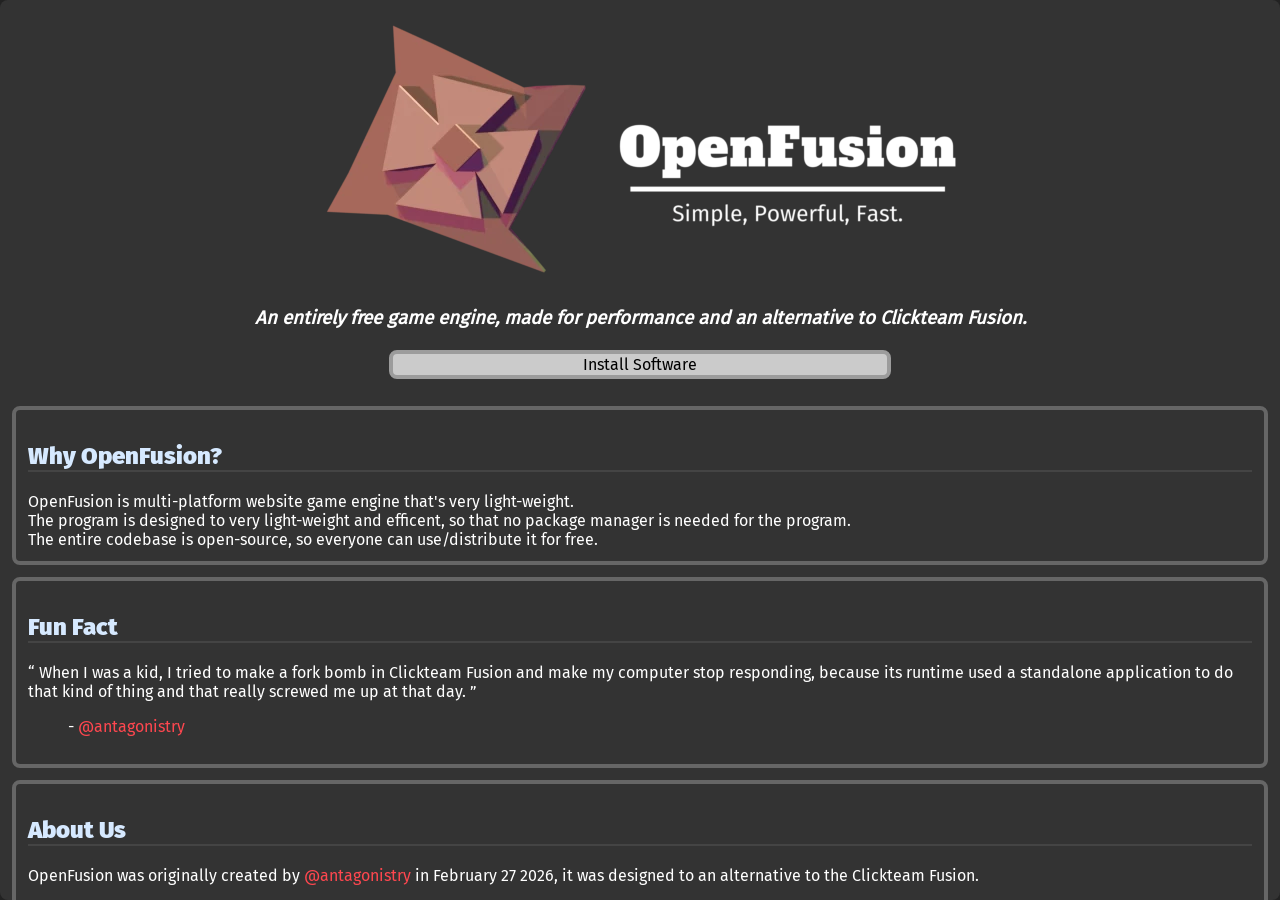
<file: index.html>
<!DOCTYPE html>
<html lang="en">
  <head>
    <title>OpenFusion</title>
    <meta charset="utf-8">
    <meta name="viewport" content="width=device-width, initial-scale=1.0, maximum-scale=1.0">
    <link rel="stylesheet" href="styles/main.css">
  </head>
  <body>
    <div id="resize_menu" hidden>
      <p>The current resolution of the screen is too small, please increase the resolution.</p>
    </div>
    <div id="bytecode_error" hidden>
      <div class="popup">
        <h2>Application Error</h2>
        <span>It seems that your application isn't compatible with this version.</span>
        <br>
        <span>You can try to edit the version inside the file, but if this still doesn't work,</span>
        <br>
        <span>then the file might be modified.</span>
        <br>
        <br>
        <br>
        <br>
        <button type="button" id="ok_bytecode_error">OK</button>
      </div>
    </div>
    <div id="app_creation" hidden>
      <form class="popup" id="app_creation_form">
        <h2>Application Creation</h2>
        <label for="app_name">Application name:</label>
        <input name="app_name" type="text" value="OpenFusion Application" pattern="[a-zA-Z_ ]{1,32}" required>
        <br>
        <label for="app_width">Application width:</label>
        <input name="app_width" type="number" min="512" max="1024" value="512" required>
        <br>
        <label for="app_height">Application height:</label>
        <input name="app_height" type="number" min="512" max="768" value="512" required>
        <br>
        <label for="app_background">Application background:</label>
        <input name="app_background" type="color" required>
        <br>
        <br>
        <br>
        <br>
        <button type="submit">Create</button>
        <br>
        <button type="button" id="cancel_app_creation">Cancel</button>
      </form>
    </div>
    <div id="metadata_modification" hidden>
      <form class="popup" id="metadata_modification_form">
        <h2>Metadata Modification</h2>
        <label for="app_name">Application name:</label>
        <input name="app_name" type="text" value="OpenFusion Application" pattern="[a-zA-Z_ ]{1,32}" required>
        <br>
        <label for="app_width">Application width:</label>
        <input name="app_width" type="number" min="512" max="1024" value="512" required>
        <br>
        <label for="app_height">Application height:</label>
        <input name="app_height" type="number" min="512" max="768" value="512" required>
        <br>
        <label for="app_background">Application background:</label>
        <input name="app_background" type="color" required>
        <br>
        <br>
        <br>
        <br>
        <button type="submit">Modify</button>
        <br>
        <button type="button" id="cancel_metadata_modification">Cancel</button>
      </form>
    </div>
    <div id="instance_creation" hidden>
      <form class="popup" id="instance_creation_form">
        <h2>Instance Creation</h2>
        <label for="instance_name">Instance name:</label>
        <input name="instance_name" type="text" value="Instance" pattern="[a-zA-Z_ ]{1,32}" required>
        <br>
        <label for="instance_type">Instance type:</label>
        <select name="instance_type" required>
          <option value="">Select an instance type</option>
          <option value="active">Active</option>
          <option value="string">String</option>
          <option value="counter">Counter</option>
        </select>
        <br>
        <br>
        <br>
        <br>
        <button type="submit">Create</button>
        <br>
        <button type="button" id="cancel_instance_creation">Cancel</button>
      </form>
    </div>
    <div id="instance_deletion" hidden>
      <form class="popup" id="instance_deletion_form">
        <h2>Instance Deletion</h2>
        <label for="instance_name">Instance name:</label>
        <input name="instance_name" type="text" value="Instance" pattern="[a-zA-Z_ ]{1,32}" required>
        <br>
        <br>
        <br>
        <br>
        <button type="submit">Delete</button>
        <br>
        <button type="button" id="cancel_instance_deletion">Cancel</button>
      </form>
    </div>
    <div id="variable_creation" hidden>
      <form class="popup" id="variable_creation_form">
        <h2>Variable Creation</h2>
        <label for="variable_name">Variable name:</label>
        <input name="variable_name" type="text" value="Variable" pattern="[a-zA-Z_ ]{1,32}" required>
        <br>
        <br>
        <br>
        <br>
        <button type="submit">Create</button>
        <br>
        <button type="button" id="cancel_variable_creation">Cancel</button>
      </form>
    </div>
    <div id="variable_deletion" hidden>
      <form class="popup" id="variable_deletion_form">
        <h2>Variable Deletion</h2>
        <label for="variable_name">Variable name:</label>
        <input name="variable_name" type="text" value="Variable" pattern="[a-zA-Z_ ]{1,32}" required>
        <br>
        <br>
        <br>
        <br>
        <button type="submit">Delete</button>
        <br>
        <button type="button" id="cancel_variable_deletion">Cancel</button>
      </form>
    </div>
    <div id="menu_btns" align="center">
      <button onclick="window.location.href = '#patch_notes';">Patch Notes</button>
      <br>
      <button onclick="window.location.href = '#docs';">Read Documentations</button>
      <br>
      <button id="ret_menu" disabled>Return to Menu</button>
      <br>
      <button id="ret_editor" disabled>Return to Editor</button>
      <br>
      <button id="new_app">New Application</button>
      <br>
      <button id="open_app">Open Application</button>
      <br>
      <button id="close_app" disabled>Close Application</button>
    </div>
    <div id="menu">
      <div align="center">
        <h1 align="center" id="small_icon" hidden>OpenFusion</h1>
        <img src="images/logo.webp" id="large_icon" draggable="false">
        <h3 align="center">
          <b><i>An entirely free game engine, made for performance and an alternative to Clickteam Fusion.</i></b>
          <h1 id="current_version"></h1>
        </h3>
        <div id="main_btns">
          <button id="install">Install Software</button>
        </div>
        <br>
      </div>
      <div class="container">
        <h2>Why OpenFusion?</h2>
        <span>
        OpenFusion is multi-platform website game engine that's very light-weight.
        </span>
        <span>
        The program is designed to very light-weight and efficent, so that no package manager is needed for the program.
        </span>
        <span>
        The entire codebase is open-source, so everyone can use/distribute it for free.
        </span>
      </div>
      <div class="container">
        <h2>Fun Fact</h2>
        <q>
        When I was a kid, I tried to make a fork bomb in Clickteam Fusion and make my computer stop responding, because
        its runtime used a standalone application to do that kind of thing and that really screwed me up at that day.
        </q>
        <ul>
          <span>
          -
          <a onclick="window.open('https://github.com/antagonistry');">@antagonistry</a>
          </span>
        </ul>
      </div>
      <div class="container">
        <h2>About Us</h2>
        <span>
        OpenFusion was originally created by
        <a onclick="window.open('https://github.com/antagonistry');">@antagonistry</a>
        in February 27 2026, it was designed to an alternative to the
        Clickteam Fusion.
        </span>
        <br>
        <span>
        It also supports easier networking and even faster
        performance.
        </span>
        <span>
        If you want to contribute to our project, you can; right now!
        </span>
      </div>
      <div class="container">
        <h2 id="patch_notes">Patch Notes</h2>
        <ul>
          <h2>0.0.1</h2>
          <li>
            Create OpenFusion
          </li>
          <li>
            Add save and load system to the editor
          </li>
          <li>
            Create Dwarf programming language
          </li>
          <li>
            Add documentations for accessibility without any internet connection
          </li>
          <h2>0.0.2</h2>
          <li>
            Add more keywords to Dwarf language
          </li>
          <li>
            Add more contents to the documentations
          </li>
          <h2>0.0.3</h2>
          <li>
            Add position editor into the editor menu
          </li>
          <li>
            Remove unnecessary buttons inside the editor
          </li>
          <li>
            Fix string append bug in the Dwarf language
          </li>
        </ul>
      </div>
      <div class="container">
        <h2 id="docs">Documentations</h2>
        <ul>
          <h2>Table of Contents</h2>
          <ul>
            <a onclick="window.location.href = './index.html#getting_started';">Getting Started</a>
            <br>
            <a onclick="window.location.href = './index.html#classic_hello_world_application';">Classic "Hello World!" Application</a>
            <br>
            <a onclick="window.location.href = './index.html#learning_the_syntaxes';">Learning the Syntaxes</a>
          </ul>
        </ul>
        <ul>
          <h2 id="getting_started">Getting Started</h2>
          <span>
          <ul>
            <span>
            First, you need to download the
            <a onclick="install.click();">repository ZIP file</a>
            up there, and then install NodeJS with
            <a onclick="window.open('https://nodejs.org/en/download');">this link</a>;
            </span>
            <span>
            after you've installed NodeJS and downloaded the repository ZIP file, you may
            now see the OpenFusion in your download folder.
            </span>
            <span>
            After everything is done,
            open index.html inside the OpenFusion folder and enjoy creating your application! 
            </span>
          </ul>
        </ul>
        <ul>
          <h2 id="classic_hello_world_application">Classic "Hello, World!" Application</h2>
          <span>
          If you've never heard about "Hello, World" program before, it's just a program displaying the word "Hello, World!" on the screen.
          </span>
          <br>
          <span>
          In OpenFusion, you'll need to use the Dwarf language and the OpenFusion editor to get the work done.
          </span>
          <br>
          <span>
          First, click the new application on the menu, then click create;
          </span>
          <br>
          <span>
          after that you'll go inside the editor.
          </span>
          <br>
          <span>
          When you're in the editor, open click the script editor and paste the code below.
          </span>
          <div class="code"><h2>MyApp.dw</h2>
moduleFrom "./MyApp.json"
importTo "./MyApp.js"
importFrom $MyString as string

when IS LOADED
  locate $MyString center center
  size $MyString full full
  setAttribute $MyString "font" "monospace"
  setAttribute $MyString "size" 32
  setAttribute $MyString "text" "Hello, World!"
  show $MyString
end</div>
          <span>
          After you've copy this exact script, you can now compile it into JavaScript's format by using the dwc compiler.
          </span>
          <br>
          <span>
          You'd need to load the script and test the application and here's what'll happen inside the application.
          </span>
          <br>
          <img src="images/hello_openfusion.webp" draggable="false">
        </ul>
        <ul>
          <h2 id="learning_the_syntaxes">Learning the Syntaxes</h2>
          <span>
          Dwarf is language that's very easy to learn, it also got a few keywords to remember!
          </span>
          <br>
          <span>
          Here's all keywords that you'll need to learn:
          </span>
          <div class="code"><h2>keywords.dw</h2>
# This line is a comment, the compiler will cut this part out of its way.

moduleFrom [application_filename (string)]
# example for moduleFrom:   moduleFrom "./MyApp.json"

exportTo [target_filename (string)]
# example for exportTo:     exportTo "./MyApp.js"

importFrom [instance_name (string)] [as (keyword)] [string/
# example for importFrom:   importFrom $MyString as string

when [logical_operator (logic)] [condition (symbol)/[instance_id (instance)] [action_name (action)] [...]
# example for when:         when IS $MyString HOVER
#                           when IS $MyString HOVER AND NOT $MyString HOVER

locate [instance_id (instance)] [x_position (integer)/center] [y_position (integer)/center]
# example for locate:       locate $MyString center center

size [instance_id (instance)] [width (integer)/full] [width (integer)/full]
# example for size:         size $MyString full full

setAttribute [instance_id (instance)] [attribute_name (string)] [attribute_value (string)]
# example for setAttribute: setAtribute $MyString "text" "Hello, World!"

show [instance_id (instance)]
# example for show:         show $MyString

show [instance_id (instance)]
# example for show:         show $MyString

end
# note: end is a keyword to end the when statement
# example for end:          end</div>
          <span>
          Please take your time and read all informations about the keywords.
          </span>
        </ul>
      </div>
      <div class="container">
        <h2>Questions and Answers</h2>
        <ul>
          <h2>Is OpenFusion legal?</h2>
          <span>Yes, it's completely legal.</span>
          <br>
          <span>We didn't used any Clickteam Fusion source code to create the software.</span>
          <br>
          <span>And the software is built from scratch.</span>
          <br>
          <br>
          <h2>Is OpenFusion better than the current Clickteam Fusion now?</h2>
          <span>No, because the project has just been developed.</span>
        </ul>
      </div>
      <div class="container">
        <h2>Licensing</h2>
        <span>
        OpenFusion uses MIT License for the entire software, more informations about the license is
        <a onclick="window.open('./LICENSE.txt');">here</a>.
        </span>
      </div>
    </div>
    <div id="editor" hidden>
      <div id="scene"></div>
      <div id="app_controller">
        <h2>Controller</h2>
        <button id="test_app">Test Application</button>
        <hr>
        <button id="build_app">Build Application</button>
        <hr>
        <button id="load_script">Load Script</button>
        <hr>
        <button id="modify_metadata">Modify Metadata</button>
      </div> 
      <div id="variables">
        <h2>Variables</h2>
        <button id="new_variable">New Variable</button>
        <hr>
        <button id="remove_variable">Remove Variable</button>
        <h2></h2>
      </div>
      <div id="instances">
        <h2>Instances</h2>
        <button id="new_instance">New Instance</button>
        <hr>
        <button id="remove_instance">Remove Instance</button>
        <h2></h2>
      </div>
      <div id="position_editor">
        <form id="position_editor_form">
          <h2></h2>
          <label for="instance_name">Instance name:</label>
          <input name="instance_name" type="text" value="Instance" pattern="[a-zA-Z_ ]{1,32}" required>
          <br>
          <label for="x_position">Instance X position:</label>
          <input id="editor_x_pos" name="x_position" type="number" min="0" max="1024" value="0" required>
          <br>
          <label for="y_position">Instance Y position:</label>
          <input id="editor_y_pos" name="y_position" type="number" min="0" max="768" value="0" required>
          <br>
          <br>
          <button type="submit">Set Position</button>
        </form>
      </div>
    </div>
    <input type="file" id="file_input_app" accept=".json" hidden>
    <input type="file" id="file_input_script" accept=".js" hidden>
    <input type="color" id="color_selector" hidden>
    <script type="text/javascript" src="scripts/main.js"></script>
  </body>
</html>
</file>
<file: styles/main.css>
@font-face {
  font-family: "firasans_regular";
  src: url("../fonts/firasans_regular.ttf");
}

@font-face {
  font-family: "firasans_black";
  src: url("../fonts/firasans_black.ttf");
}

@font-face {
  font-family: "firamono_regular";
  src: url("../fonts/firamono_regular.ttf");
}

@font-face {
  font-family: "alfaslabone_regular";
  src: url("../fonts/alfaslabone_regular.ttf");
}

body {
  margin: 0px;
  padding: 0px;
  width: 100vw;
  height: 100vh;
  display: flex;
  background-color: #222222;
  user-select: none;
  color: #FFFFFF;
  font: caption;
  font-family: "firasans_regular";
}

* {
  box-sizing: border-box;
}

h2 {
  color: #D6E9FF;
}

p, li, a, q, span {
  font-family: "firasans_regular";
  user-select: text;
  font-size: 16px;
}

hr {
  border-bottom: 2px solid #444444;
}

label {
  font-family: "firasans_regular";
}

h1 {
  font-family: "alfaslabone_regular";
  letter-spacing: 1px;
  font-size: 32px;
  margin-bottom: 2px;
}

h2 {
  font-family: "firasans_black";
  font-size: 24px;
  border-bottom: 2px solid #444444;
}

.popup h2 {
  text-align: center;
  border-bottom: 2px solid #666666;
}

.popup label, #position_editor label {
  margin-bottom: 6px;
}

#position_editor_form {
  display: grid;
  justify-content: center;
  align-content: center;
}

ul h2 {
  margin-top: 0px;
}

#large_icon {
  border: 0px;
}

img {
  border-radius: 12px;
  border: 4px solid #dadada;
  margin: 8px;
  max-width: 768px;
  max-height: 512px;
}

ul h2:not(:first-child) {
  margin-top: 12px;
}

ul li {
  color: #FFD624;
}

a {
  cursor: pointer;
  color: #FF474F;
}

.code h2 {
  color: #ffffff;
  font-family: "firamono_regular";
  padding: 12px;
  margin-bottom: 2px;
}

.code {
  margin-top: 8px;
  margin-bottom: 8px;
  padding: 8px;
  border-radius: 8px;
  width: auto;
  font: caption;
  font-family: "firamono_regular";
  background-color: #222222;
  white-space: pre-wrap;
  user-select: text;
}

button, input, select {
  cursor: pointer;
  font: caption;
  font-family: "firasans_regular";
  background-color: #cbcbcb;
  border-radius: 8px;
  border: 4px solid #9c9c9c; 
}

.sep {
  color: #FFA95D;
}

.str {
  color: #57FF2E;
}

.flt {
  color: #FF52F7;
}

#resize_menu {
  background-color: #222222;
  justify-content: center;
  width: 100%;
  height: 100%;
  padding: 12px;
  overflow: scroll;
  z-index: 514;
}

#menu, #editor {
  justify-content: center;
  border-radius: 8px;
  background-color: #333333;
  position: absolute;
  width: 100%;
  height: 100%;
  padding: 12px;
  overflow: scroll;
}

.popup {
  z-index: 513;
  border: 4px solid #777777;
  background-color: #555555;
  border-radius: 8px;
  width: 50%;
  height: 50%;
  padding: 12px;
  display: grid;
  justify-content: center;
  align-content: center;
  position: absolute;
  top: 50%;
  left: 50%;
  transform: translate(-50%, -50%);
  overflow: scroll;
}

.container {
  background-color: #333333;
  border: 4px solid #666666;
  border-radius: 8px;
  position: sticky;
  display: grid;
  padding: 12px;
  margin-bottom: 12px;
}

#ascii_art {
  color: #78D4FF;
  user-select: none;
}

#mobile {
  display: grid;
}

#main_btns button {
  width: 40%;
  margin-bottom: 8px;
}

#menu_btns {
  z-index: 512;
  padding: 4px;
  border-radius: 8px;
  border: 4px solid #777777;
  background-color: #666666;
  position: fixed;
  bottom: 1%;
  right: 1%;
  opacity: 0.125;
  transition: 0.25s;
}

#menu_btns:hover {
  opacity: 1.0;
}

.popup br, #position_editor br {
  margin-bottom: 12px;
}

#menu_btns button {
  width: 256px;
  height: 32px;
  overflow: hidden;
}

#menu_btns br {
  margin-bottom: 12px;
}

#scene {
  width: 512px;
  height: 512px;
  cursor: crosshair;
  position: absolute;
  top: 50%;
  left: 50%;
  transform: translate(-50%, -50%);
  overflow: hidden;
  text-align: center;
  background-color: #f0efe6;
  border: 4px solid #dbd9d3;
  border-radius: 8px;
}

#editor_h2 {
  position: sticky;
  width: 27.5%;
  left: 50%;
  transform: translate(-50%, 0);
}

#editor h1 {
  position: sticky;
  width: 20%;
  border-bottom: 2px solid #444444;
}

#instances {
  width: 288px;
  height: 60%;
  position: absolute;
  top: 2%;
  left: 2%;
  overflow: scroll;
  text-align: center;
  border: 4px solid #555555;
  border-radius: 8px;
  background-color: #333333;
  opacity: 0.5;
  transition: 0.25s;
}

#position_editor {
  width: 288px;
  height: 32.5%;
  position: absolute;
  bottom: 2%;
  left: 2%;
  overflow: scroll;
  text-align: center;
  border: 4px solid #555555;
  border-radius: 8px;
  background-color: #333333;
  opacity: 0.5;
  transition: 0.25s;
}

#variables {
  width: 288px;
  height: 60%;
  position: absolute;
  bottom: 2%;
  right: 2%;
  overflow: scroll;
  text-align: center;
  border: 4px solid #555555;
  border-radius: 8px;
  background-color: #333333;
  opacity: 0.5;
  transition: 0.25s;
}

#app_controller {
  width: 288px;
  height: 32.5%;
  position: absolute;
  top: 2%;
  right: 2%;
  overflow: scroll;
  text-align: center;
  border: 4px solid #555555;
  border-radius: 8px;
  background-color: #333333;
  opacity: 0.5;
  transition: 0.25s;
}

#instances:hover, #variables:hover, #app_controller:hover, #position_editor:hover {
  opacity: 1.0;
}

#app_controller button {
  font-size: 14px;
  width: 75%;
  justify-self: center;
  margin-bottom: 6px;
}

#instances button, #variables button {
  width: 75%;
  margin-bottom: 6px;
}

#position_editor input, #position_editor button {
  width: 100%;
  margin-bottom: 6px;
}

#instances hr, #variables hr, #app_controller hr, #position_editor hr {
  visibility: hidden;
}

#position_editor h2 {
  visibility: hidden;
}
</file>
